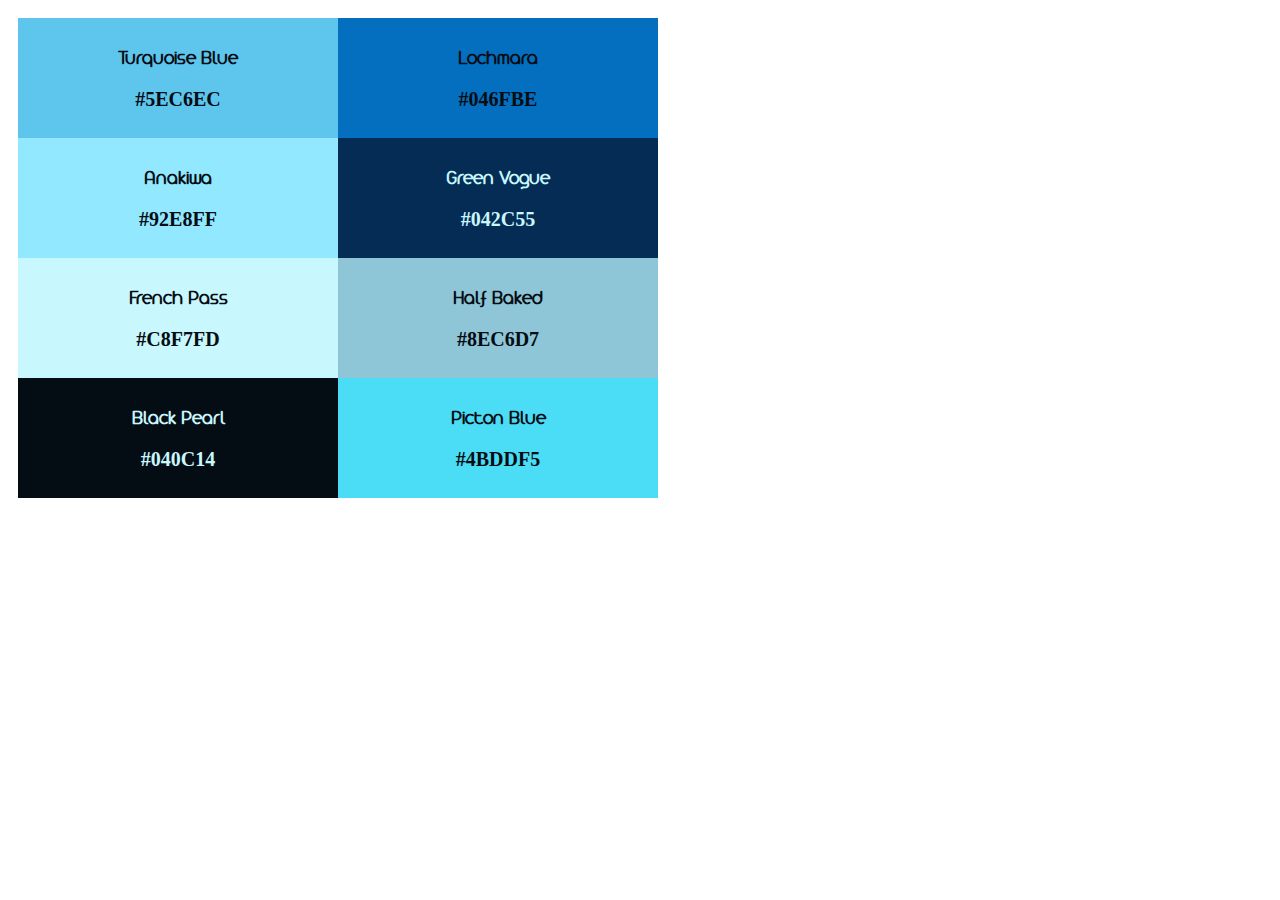
<file: index.html>
<!DOCTYPE html>
<html lang="en">
<head>
    <meta charset="UTF-8">
    <meta name="viewport" content="width=device-width, initial-scale=1.0">
    <title>GlacierFill Color Pallete</title>
    <link rel=StyleSheet href="colors.css" type="text/css" med=screen></head>
    <link rel="icon" href="icons/glacier.png">
</head>
<body>
    <div class="palletteleft">
    <div class="color1">
        <p class="arista">Turquoise Blue</p>
        <p>#5EC6EC</p>
    </div>
    <div class="color2">
        <p class="arista">Anakiwa</p>
        <p>#92E8FF</p>
    </div>
    <div class="color3">
        <p class="arista">French Pass</p>
        <p>#C8F7FD</p>
    </div>
    <div class="color4">
        <p class="arista">Black Pearl</p>
        <p>#040C14</p>
    </div>
    </div>
    <div class="palletteright">
    <div class="color5">
        <p class="arista">Lochmara</p>
        <p>#046FBE</p>
    </div>
    <div class="color6">
        <p class="arista">Green Vogue</p>
        <p>#042C55</p>
    </div>
    <div class="color7">
        <p class="arista">Half Baked</p>
        <p>#8EC6D7</p>
    </div>
    <div class="color8">
        <p class="arista">Picton Blue</p>
        <p>#4BDDF5</p>
    </div>
    </div>
</body>
</html>
</file>
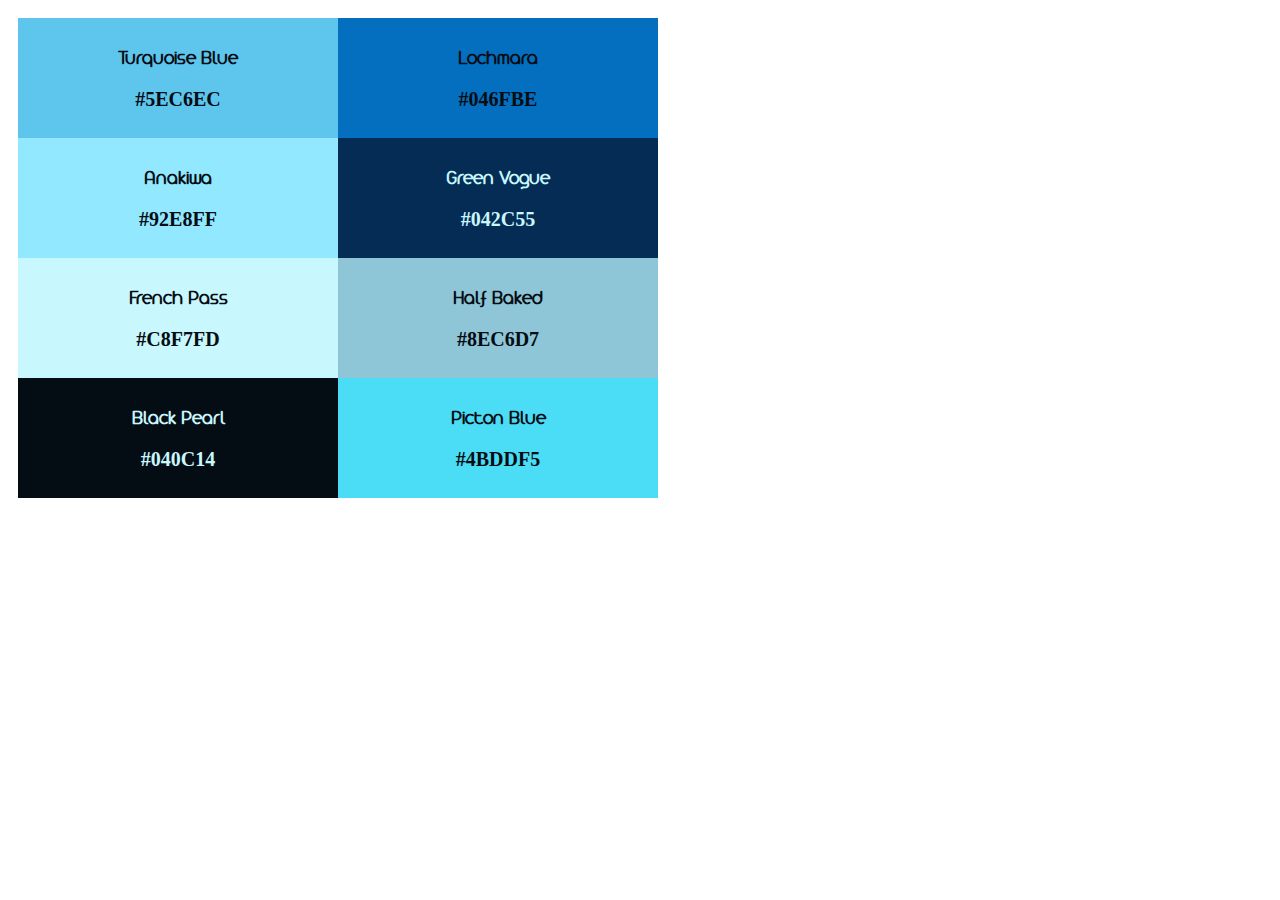
<file: colors.html>
<!DOCTYPE html>
<html lang="en">
<head>
    <meta charset="UTF-8">
    <meta name="viewport" content="width=device-width, initial-scale=1.0">
    <title>GlacierFill Color Pallete</title>
    <link rel=StyleSheet href="colors.css" type="text/css" med=screen></head>
    <link rel="icon" href="icons/glacier.png">
</head>
<body>
    <div class="palletteleft">
    <div class="color1">
        <p class="arista">Turquoise Blue</p>
        <p>#5EC6EC</p>
    </div>
    <div class="color2">
        <p class="arista">Anakiwa</p>
        <p>#92E8FF</p>
    </div>
    <div class="color3">
        <p class="arista">French Pass</p>
        <p>#C8F7FD</p>
    </div>
    <div class="color4">
        <p class="arista">Black Pearl</p>
        <p>#040C14</p>
    </div>
    </div>
    <div class="palletteright">
    <div class="color5">
        <p class="arista">Lochmara</p>
        <p>#046FBE</p>
    </div>
    <div class="color6">
        <p class="arista">Green Vogue</p>
        <p>#042C55</p>
    </div>
    <div class="color7">
        <p class="arista">Half Baked</p>
        <p>#8EC6D7</p>
    </div>
    <div class="color8">
        <p class="arista">Picton Blue</p>
        <p>#4BDDF5</p>
    </div>
    </div>
</body>
</html>
</file>
<file: colors.css>
body{
    text-align: center;
}
div {
    padding: 10px;
    vertical-align: middle;
  }
p {
    font-size: 20px;
    font-weight: bold;
    font-family: calibri;
}
.arista {
    font-family: arista;
}
@font-face {
    font-family: 'arista';
    src: url('fonts/arista-pro-light-trial-webfont.woff2') format('woff2'),
         url('fonts/arista-pro-light-trial-webfont.woff') format('woff');
    }
.palletteleft {
    float: left;
    height: 400px;
    width: 300px;
}
.palletteright {
    float: left;
    height: 400px;
    width: 300px;
}
.color1 {
    height: 100px;
    width: 300px;
    background-color: #5EC6EC;
    color: #040C14;
}
.color2 {
    height: 100px;
    width: 300px;
    background-color: #92E8FF;
    color: #040C14;
}
.color3 {
    height: 100px;
    width: 300px;
    background-color: #C8F7FD;
    color: #040C14;
}
.color4 {
    height: 100px;
    width: 300px;
    background-color: #040C14;
    color: #C8F7FD;
}
.color5 {
    height: 100px;
    width: 300px;
    background-color: #046FBE;
    color: #040C14;
}
.color6 {
    height: 100px;
    width: 300px;
    background-color: #042C55; 
    color: #C8F7FD;
}
.color7 {
    height: 100px;
    width: 300px;
    background-color: #8EC6D7;
    color: #040C14;
}
.color8 {
    height: 100px;
    width: 300px;
    background-color: #4BDDF5;
    color: #040C14;
}
</file>
